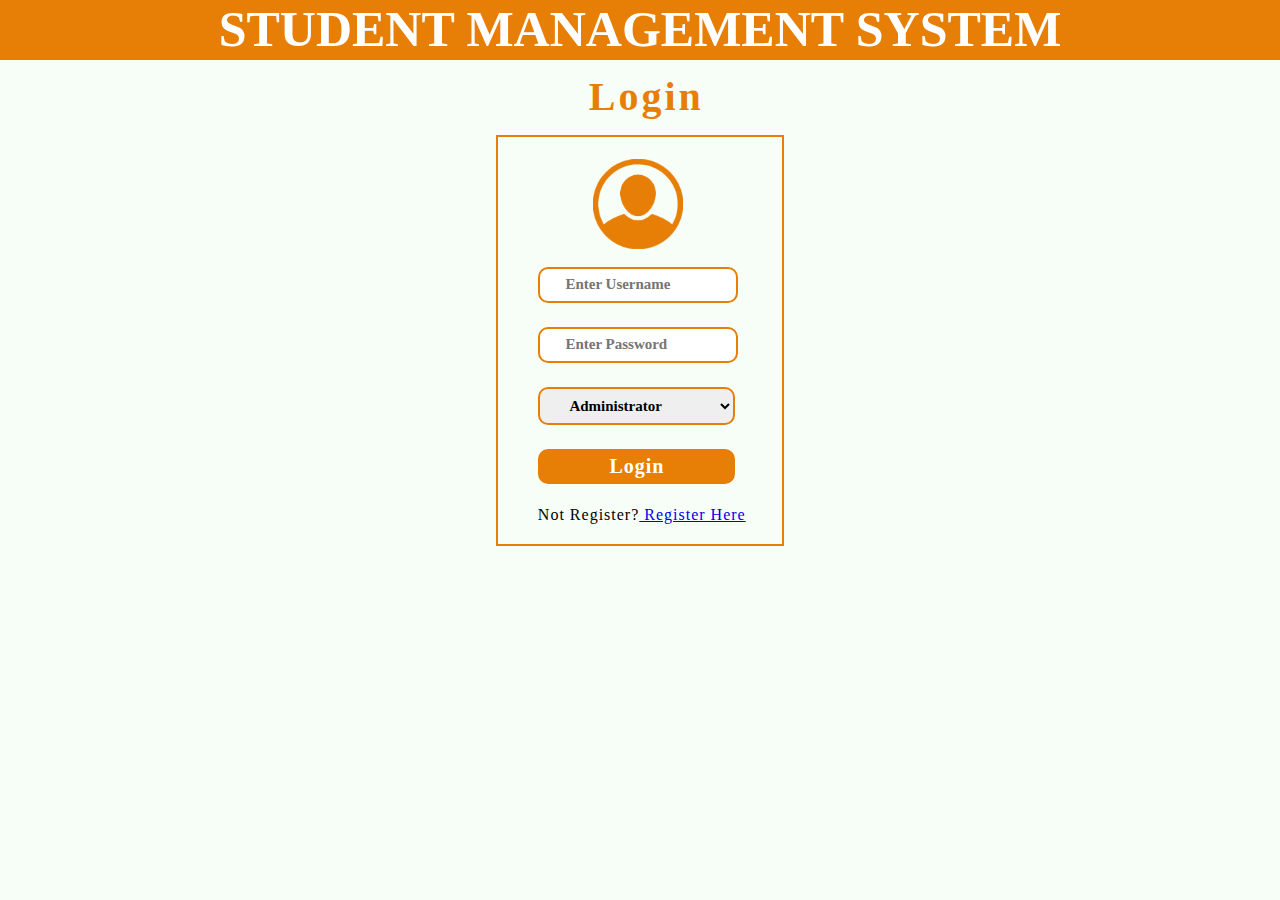
<file: project_1.1/index.html>
<!DOCTYPE html>
<html lang="en">

<head>
    <meta charset="UTF-8">
    <title>Login</title>
    <link rel="stylesheet" href="login.css">
</head>

<body>
    <h1 id="sms_header">Student Management System</h1>
    <p class="login_caption">Login</p>
    <div class="outer_container">
        <div class="login_form">
            <form action="login_config.php" method="post" name="login">
                <img id="login_logo" src="login.png" alt="Login Icon">
                <input type="text" placeholder="Enter Username" name="username" required="required" /><br>
                <input type="password" placeholder="Enter Password" name="password" required="required" /><br>
                <select class="role" name="role">
                    <option value="1" selected="selected">Administrator</option>
                    <option value="2">Student</option>
                </select>
                <input type="submit" name="login" value="Login" /><br>
                <p id="register_link">Not Register?<a href="registration.php"> Register Here</a></p>
            </form>
        </div>
    </div>
</body>
</html>
</file>
<file: project_1.1/login.css>
*{
    margin: auto;
}
body{
    background-color:rgba(177, 250, 177, 0.1);
}
#sms_header{
    margin: auto;
    position: relative;
    background-color: #e77f07;
    color:rgb(255, 255, 255);
    text-align:center;
    height:60px;
    font-family:serif;
    font-weight:bold;
    font-size: 50px;
    text-transform:uppercase;
    margin-bottom:1%;
}
.login_form{
    border:2px solid #e77f07;
    width:38%;
    justify-content:center;
    align-items: center;
    padding:20px;
}
.outer_container{
    margin:auto;
    padding: 5px;
    width: 50%;
}
input{
    margin:12px;
    margin-left: 20px;
    padding-left:25px;
    padding-right:25px;
    outline:none;
    border:2px solid #e77f07;
    border-radius:10px;
    height: 30px;
    width: 60%;
    font-family: serif;
    font-weight: bold;
    font-size: 15px;
}
select{
    margin:12px;
    margin-left: 20px;
    padding-left:25px;
    padding-right:25px;
    outline:none;
    border:2px solid #e77f07;
    border-radius:10px;
    height: 38px;
    width: 81%;
    font-family: serif;
    font-weight: bold;
    font-size: 15px;
}
input[type="submit"]{
    cursor:pointer;
    height: 35px;
    width: 81%;
    color: #ffffff;
    font-size: 20px;
    text-align:center;
    background-color:#e77f07;
    letter-spacing: 1px;
}

.login_caption{
    margin-left:46%;
    margin-bottom: 10px;
    position: relative;
    color:#e77f07;
    letter-spacing:3px;
    font-size:40px;
    font-family:serif;
    font-weight:bold;
    }
#login_logo{
    position: relative;
    border-radius:3px;
    padding:2px;
    width:90px;
    margin-left:30%;
}
#register_link{
    letter-spacing:1px;
    padding-top:10px;
    margin-left:8%;
}
</file>
